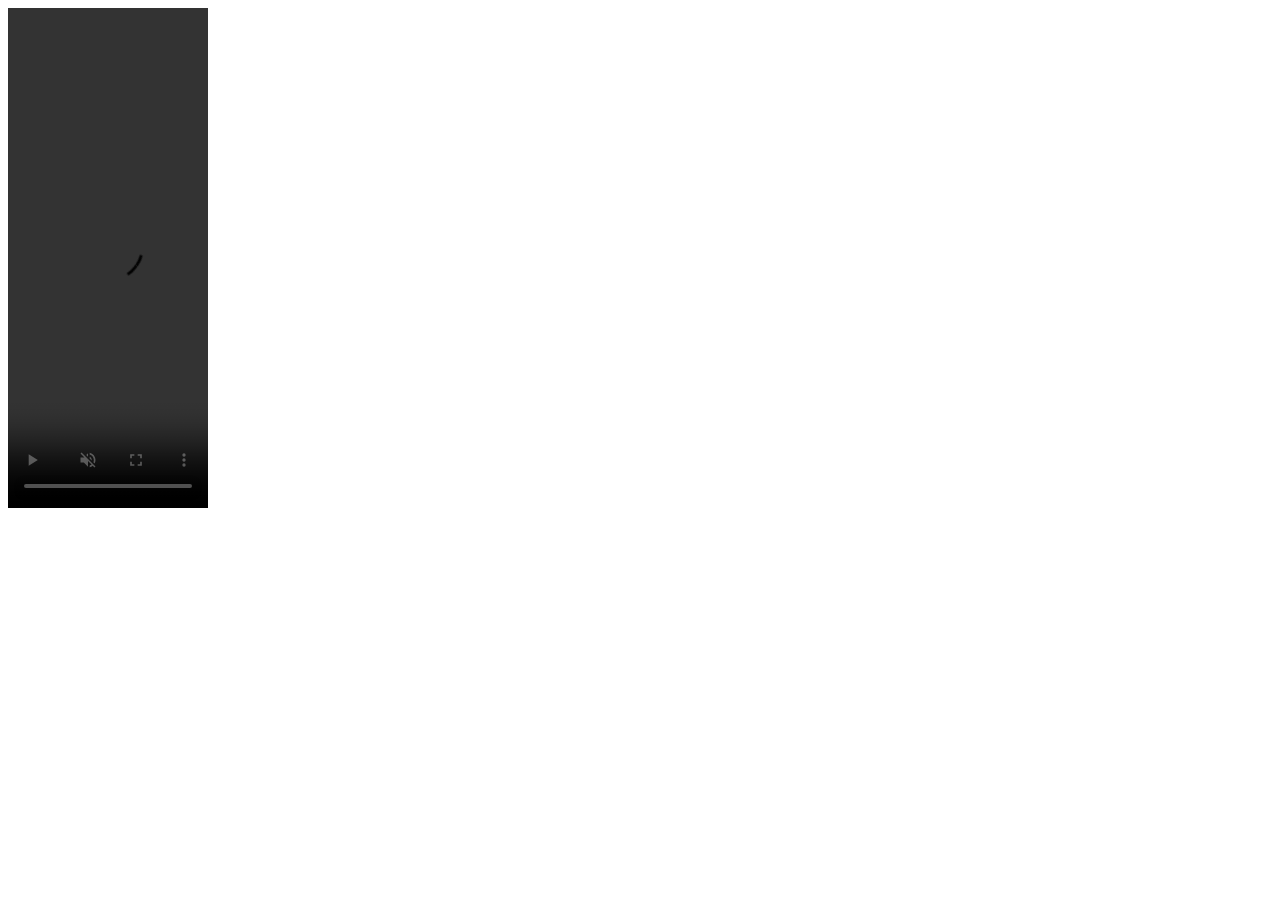
<file: src/main/resources/static/video.html>
<!DOCTYPE html>
<html lang="en">
<head>
    <video width="200px" height="500px" ishivideo="true" muted="muted" controls="controls" preload="preload" isrotate="false" autohide="true" loop="loop"
           src="images/test.mp4">
        <source src="images/test.mp4" type="video/mp4">
        <span data-i18n-text="video_bzc">当前浏览器不支持video播放</span>
    </video>
</head>
<body>

</body>
</html>
</file>
